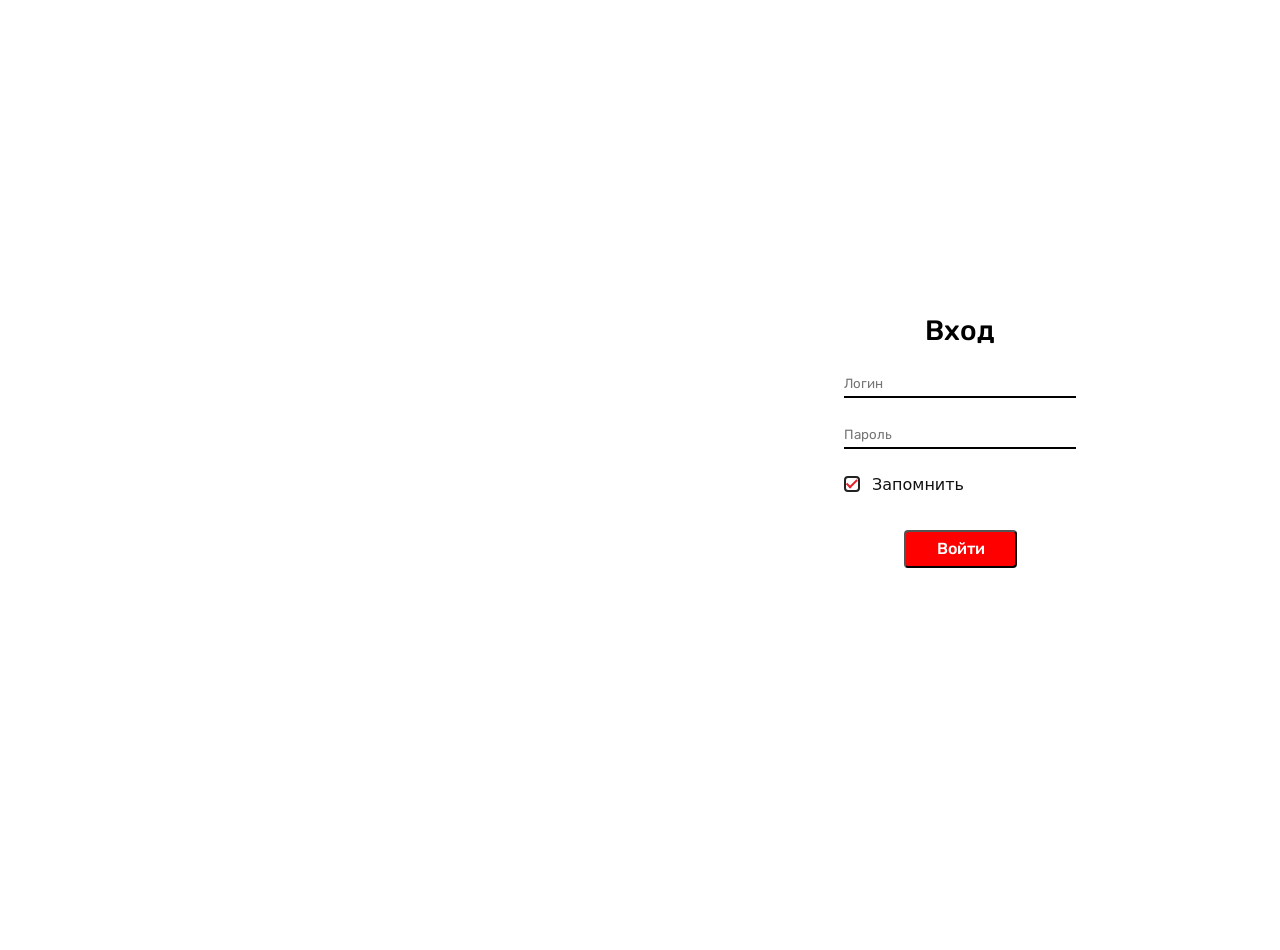
<file: exit.html>
<!DOCTYPE html>
<html lang="en">
<head>
    <meta charset="UTF-8">
    <meta name="viewport" content="width=device-width, initial-scale=1.0">
    <link rel="stylesheet" href="css/style.css"> 
    <title>Document</title>
</head>
<body>
    <div class="hid">
    <div class="exit">
        <p class="gip">Вход</p>
        <div class="ggh">
        <input class="input" type="text" placeholder="Логин">
        <input class="input" type="text" placeholder="Пароль">
        <label class="custom-checkbox">
        <input type="checkbox" checked>
        <span class="checkmark"></span>
        <span class="label-text">Запомнить</span>
        </label>
        <input class="btn gghh" type="button" value="Войти">
        </div>
    </div>
</div>
</body>
</html>
</file>
<file: css/style.css>
* {
  margin: 0;
  padding: 0;
}

@font-face {
  font-family: Rubik-Medium;
  src: url(../fonts/Rubik/Rubik-Medium.ttf);
}
@font-face {
  font-family: Rubik-Regular;
  src: url(../fonts/Rubik/Rubik-Regular.ttf);
}
.container {
  width: 100%;
  margin: 0 auto;
}

.header {
  height: 40px;
  padding-top: 32px;
  justify-content: space-between;
  display: flex;
  align-items: center;
}

.header_logo {
  display: flex;
  align-items: center;
}

.header_logo_name {
  margin-left: 11.88px;
  font-family: Rubik-Medium;
  color: #333333;
  font-size: 20px;
}

.header_search-txt {
  width: 320px;
  height: 25px;
  border: none;
  border-bottom: 1px #333333 solid;
  color: #333333;
  font-family: Rubik-Medium;
  font-size: 16px;
}

.header_search-btn {
  border: none;
  background: none;
  color: #E5261E;
  font-family: Rubik-Medium;
  margin-left: 32px;
}

.header_search-txt::-moz-placeholder {
  color: #828282;
  font-family: Rubik-Regular;
  font-size: 16px;
}

.header_search-txt::placeholder {
  color: #828282;
  font-family: Rubik-Regular;
  font-size: 16px;
}

.header_search-txt:focus {
  outline: none;
}

.header_auth-btn {
  width: 113px;
  height: 38px;
  background-color: #E5261E;
  color: #ffffff;
  font-family: Rubik-Medium;
  font-size: 16px;
  border-radius: 4px;
}

.header_auth-btn:hover {
  background: #cc221b;
}

.nav {
  width: 311px;
  margin: 44px auto 32px auto;
  display: flex;
  justify-content: space-between;
  height: 42px;
}

.nav_a {
  font-family: Rubik-Medium;
  font-size: 28px;
  color: #333333;
  text-decoration: none;
}

.nav_a:hover {
  color: #E5261E;
  border-bottom: 2px #E5261E solid;
  padding-bottom: 9px;
}

.gallery_new {
  font-family: Rubik-Medium;
  font-size: 24px;
  color: #333333;
  margin-bottom: 16px;
}

.gallery_movie-item-png {
  border-radius: 8px;
}

.gallery_movie-item-p {
  font-family: Rubik-Regular;
  color: #333333;
  font-size: 20px;
  margin-top: 16px;
}

.gallery_movie-item {
  width: 280px;
  position: relative;
}

.gallery_movie-item-desc {
  height: 370px;
  width: 280px;
  background-color: rgba(51, 51, 51, 0.8);
  border-radius: 8px;
  color: #f2f2f2;
  font-family: Rubik-Regular;
  font-size: 16px;
  line-height: 140%;
  padding: 16px;
  box-sizing: border-box;
  position: absolute;
  top: 0px;
  left: 0px;
  opacity: 0;
}

.gallery_movie-item:hover .gallery_movie-item-desc {
  opacity: 1;
}

.gallery_movie {
  display: flex;
  justify-content: space-between;
  margin-bottom: 32px;
}

.ganre {
  width: 280px;
  height: 280px;
  background: linear-gradient(127.83deg, #F2C94C 8.44%, #F29A4A 91.36%);
  box-shadow: inset 0px 0px 16px rgba(0, 0, 0, 0.15);
  border-radius: 6px;
  display: flex;
  flex-direction: column;
  justify-content: center;
  align-items: center;
  position: relative;
  opacity: 0.8;
}

.comedy {
  background: linear-gradient(127.83deg, #F2C94C 8.44%, #F29A4A 91.36%);
  box-shadow: 0 0 1px rgba(242, 201, 76, 0.25);
  color: #fff;
}

.dram {
  background: linear-gradient(127.83deg, #F2994A 8.44%, #EB5757 91.36%);
  box-shadow: 0 0 1px rgba(242, 153, 74, 0.25);
  color: #fff;
}

.funtastic {
  background: linear-gradient(127.83deg, #56CCF2 8.44%, #EB5757 91.36%);
  box-shadow: 0 0 1px rgba(86, 204, 242, 0.25);
  color: #fff;
}

.strax {
  background: linear-gradient(127.83deg, #828282 8.44%, #333333 91.36%);
  box-shadow: 0 0 1px rgba(130, 130, 130, 0.25);
  color: #fff;
}

.ganre_emj {
  font-size: 48px;
}

.ganre_p {
  font-family: Rubik-Regular;
  color: #ffffff;
  font-size: 20px;
  position: absolute;
  top: 180px;
}

.ganre:hover {
  opacity: 1;
}

.ganre_gallery {
  display: flex;
  justify-content: space-between;
}

.footer_container {
  display: flex;
  align-items: center;
  height: 120px;
}

.footer {
  background-color: #f2f2f2;
  margin-top: 72px;
}

.footer_logo {
  display: flex;
  align-items: center;
  justify-content: center;
}

.footer_info-adres {
  font-family: Rubik-Regular;
  font-size: 16px;
  color: #333333;
}

.footer_info-a {
  color: #1f4766;
  font-size: 16px;
  text-decoration: none;
  font-family: Rubik-Medium;
}

.footer_info-adres:ntn-child(2) {
  margin-bottom: 10px;
}

.chanelsss {
  max-width: 1180px;
  margin-bottom: 14px;
  overflow: auto;
  height: 696px;
  overflow-x: hidden;
  padding-right: 15px;
}

.chanel-item {
  margin-bottom: 14px;
  background: #F2F2F2;
  max-width: 1180px;
  height: 162px;
  display: flex;
}

.floop {
  margin: 21px 0px 17px 0px;
  font-family: Rubik-Medium;
  font-size: 20px;
}

.loop {
  font-family: Rubik-Regular;
  padding-bottom: 12px;
  font-size: 16px;
}

.img-on {
  width: 400px;
  display: flex;
  justify-content: center;
  align-items: center;
  height: 162px;
}

.red {
  color: red;
}

.time {
  margin-right: 16px;
}

.chanelsss::-webkit-scrollbar {
  width: 8px;
  height: 8px;
}

.chanelsss::-webkit-scrollbar-track {
  background: #F2F2F2;
}

.chanelsss::-webkit-scrollbar-thumb {
  background: #bdbdbd;
  border-radius: 4px;
  border: 2px solid transparent;
  background-clip: content-box;
}

.exit {
  align-items: center;
  justify-content: center;
  position: relative;
  justify-content: center;
  width: 304px;
  height: 394px;
  border-radius: 8px;
}

.gip {
  font-family: Rubik-Medium;
  font-size: 28px;
  padding-top: 36px;
  margin-left: 117px;
  width: 70px;
  height: 33px;
  margin-bottom: 24px;
}

.input {
  font-family: Rubik-Regular;
  width: 232px;
  height: 25px;
  display: flex;
  align-items: center;
  margin-bottom: 24px;
  margin-left: 36px;
  border: none;
  border-bottom: 2px solid;
}

.checkbox {
  position: relative;
  right: 8px;
  width: 108px;
  height: 19px;
}

.ggh {
  font-family: Rubik-Regular;
}

.tert {
  position: relative;
  left: 70px;
  bottom: 22px;
  right: 150px;
}

.btn {
  width: 113px;
  height: 38px;
  margin-left: 96px;
  margin-top: 36px;
  background-color: red;
  border-radius: 4px;
}

.btn:hover {
  opacity: 0.8;
}

.gghh {
  font-family: Rubik-Medium;
  font-size: 16px;
  color: white;
}

.hid {
  width: 1920px;
  height: 950px;
  justify-content: center;
  align-items: center;
  display: flex;
}

.custom-checkbox {
  display: inline-flex;
  align-items: center;
  cursor: pointer;
  font-family: system-ui, -apple-system, sans-serif;
  font-size: 16px;
  color: #111;
  -webkit-user-select: none;
     -moz-user-select: none;
          user-select: none;
}

.custom-checkbox input {
  position: absolute;
  opacity: 0;
  cursor: pointer;
  height: 0;
  width: 0;
}

.checkmark {
  display: flex;
  align-items: center;
  justify-content: center;
  width: 16px;
  height: 16px;
  border: 2px solid #222;
  border-radius: 4px;
  margin-right: 12px;
  box-sizing: border-box;
  transition: border-color 0.2s ease;
  margin-left: 36px;
}

.checkmark::after {
  content: "";
  width: 3.8px;
  height: 8.64px;
  border: solid #e5202d;
  border-width: 0 2.5px 2.5px 0;
  transform: rotate(45deg) scale(0);
  margin-top: -3px;
  transition: transform 0.2s ease;
}

.custom-checkbox input:checked ~ .checkmark::after {
  transform: rotate(45deg) scale(1);
}

@media screen and (max-width: 440px) and (max-height: 956px) {
  .container {
    flex-direction: column;
    width: 100%;
    height: 100%;
  }
  .header {
    flex-direction: column;
    width: auto;
  }
  .ganre {
    margin-bottom: 10px;
  }
  .gallery_movie {
    flex-direction: column;
    justify-content: center;
    align-items: center;
    width: 100%;
  }
  .ganre_gallery {
    flex-direction: column;
    justify-content: center;
    align-items: center;
  }
  .gallery_new {
    text-align: center;
    padding-top: 20px;
  }
  .chanelsss {
    width: 100%;
    font-size: 10px;
  }
  .chanel-item {
    width: 100%;
    height: auto;
    flex-direction: column;
    padding-left: 30px;
    box-sizing: border-box;
  }
  .img-on {
    flex-direction: column;
  }
  .goop {
    font-size: 10px;
    height: auto;
  }
  .exit {
    flex-direction: column;
    justify-content: center;
  }
  .hid {
    width: auto;
  }
  .header_auth-btn {
    margin-top: 60px;
    margin-bottom: 30px;
  }
  form {
    border-bottom: 20px;
  }
}/*# sourceMappingURL=style.css.map */
</file>
